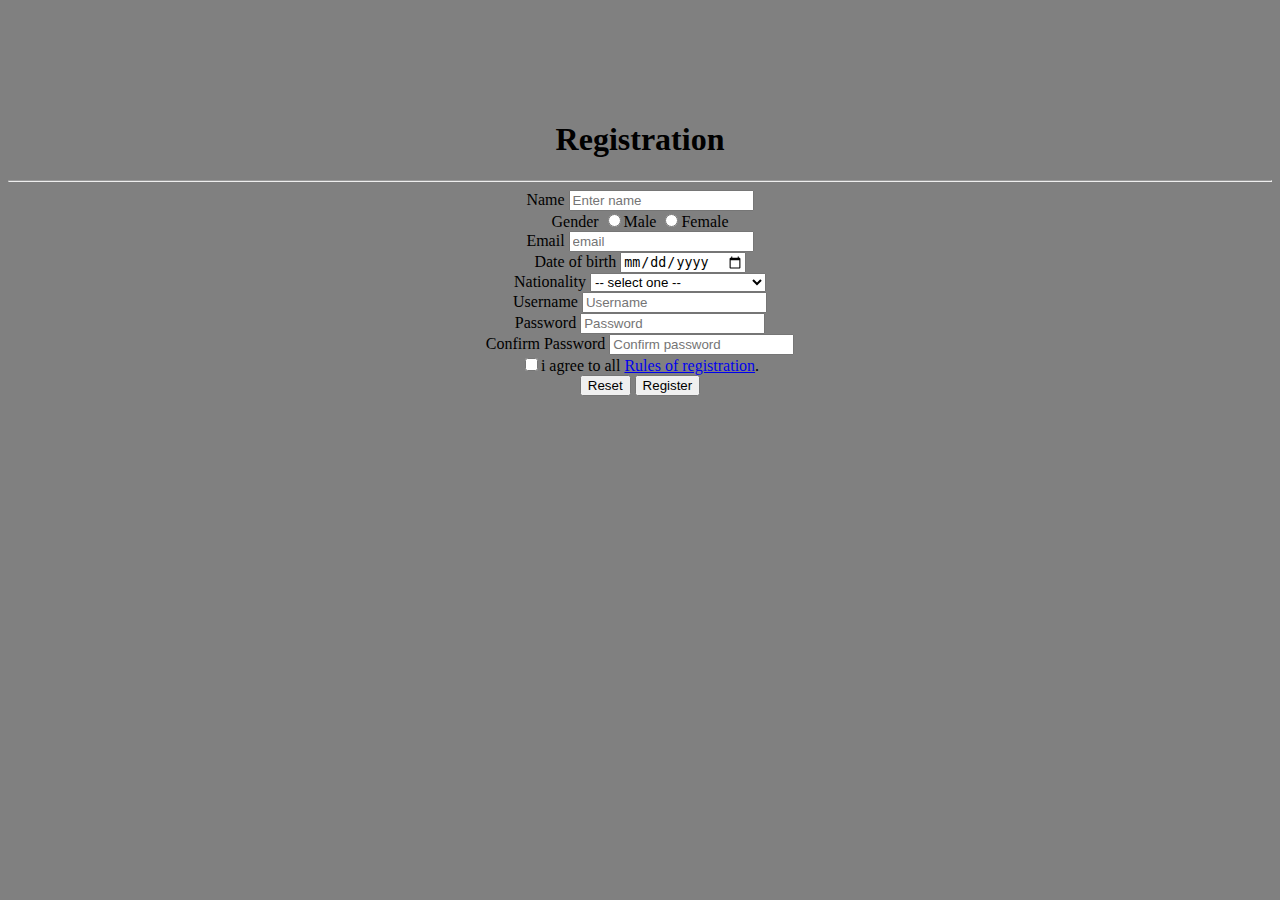
<file: registration-form/registration-form.html>
<!DOCTYPE html>
<html>
<head>
	<link rel="stylesheet" type="text/css" href="../styles/registration-style.css">

</head>
<body>
<div class="registration">
<h1>Registration</h1><hr>
<form class="flex flex-right">
<label>Name</label>
<input type="Name"  placeholder="Enter name" required><br>
<label>Gender</label>
<input type="radio" value="Male" required>Male
<input type="radio" value="female" required>Female<br>
<label>Email</label>
<input type="email" placeholder="email" required><br>
<label for="dob">Date of birth</label>
<input type="Date" placeholder="date of birth" required><br>
<label for="Nationality" >Nationality</label>
<select name="nationality" required>
  <option value="">-- select one --</option>
  <option value="afghan">Afghan</option>
  <option value="albanian">Albanian</option>
  <option value="algerian">Algerian</option>
  <option value="american">American</option>
  <option value="andorran">Andorran</option>
  <option value="angolan">Angolan</option>
  <option value="antiguans">Antiguans</option>
  <option value="argentinean">Argentinean</option>
  <option value="armenian">Armenian</option>
  <option value="australian">Australian</option>
  <option value="austrian">Austrian</option>
  <option value="azerbaijani">Azerbaijani</option>
  <option value="bahamian">Bahamian</option>
  <option value="bahraini">Bahraini</option>
  <option value="bangladeshi">Bangladeshi</option>
  <option value="barbadian">Barbadian</option>
  <option value="barbudans">Barbudans</option>
  <option value="batswana">Batswana</option>
  <option value="belarusian">Belarusian</option>
  <option value="belgian">Belgian</option>
  <option value="belizean">Belizean</option>
  <option value="beninese">Beninese</option>
  <option value="bhutanese">Bhutanese</option>
  <option value="bolivian">Bolivian</option>
  <option value="bosnian">Bosnian</option>
  <option value="brazilian">Brazilian</option>
  <option value="british">British</option>
  <option value="bruneian">Bruneian</option>
  <option value="bulgarian">Bulgarian</option>
  <option value="burkinabe">Burkinabe</option>
  <option value="burmese">Burmese</option>
  <option value="burundian">Burundian</option>
  <option value="cambodian">Cambodian</option>
  <option value="cameroonian">Cameroonian</option>
  <option value="canadian">Canadian</option>
  <option value="cape verdean">Cape Verdean</option>
  <option value="central african">Central African</option>
  <option value="chadian">Chadian</option>
  <option value="chilean">Chilean</option>
  <option value="chinese">Chinese</option>
  <option value="colombian">Colombian</option>
  <option value="comoran">Comoran</option>
  <option value="congolese">Congolese</option>
  <option value="costa rican">Costa Rican</option>
  <option value="croatian">Croatian</option>
  <option value="cuban">Cuban</option>
  <option value="cypriot">Cypriot</option>
  <option value="czech">Czech</option>
  <option value="danish">Danish</option>
  <option value="djibouti">Djibouti</option>
  <option value="dominican">Dominican</option>
  <option value="dutch">Dutch</option>
  <option value="east timorese">East Timorese</option>
  <option value="ecuadorean">Ecuadorean</option>
  <option value="egyptian">Egyptian</option>
  <option value="emirian">Emirian</option>
  <option value="equatorial guinean">Equatorial Guinean</option>
  <option value="eritrean">Eritrean</option>
  <option value="estonian">Estonian</option>
  <option value="ethiopian">Ethiopian</option>
  <option value="fijian">Fijian</option>
  <option value="filipino">Filipino</option>
  <option value="finnish">Finnish</option>
  <option value="french">French</option>
  <option value="gabonese">Gabonese</option>
  <option value="gambian">Gambian</option>
  <option value="georgian">Georgian</option>
  <option value="german">German</option>
  <option value="ghanaian">Ghanaian</option>
  <option value="greek">Greek</option>
  <option value="grenadian">Grenadian</option>
  <option value="guatemalan">Guatemalan</option>
  <option value="guinea-bissauan">Guinea-Bissauan</option>
  <option value="guinean">Guinean</option>
  <option value="guyanese">Guyanese</option>
  <option value="haitian">Haitian</option>
  <option value="herzegovinian">Herzegovinian</option>
  <option value="honduran">Honduran</option>
  <option value="hungarian">Hungarian</option>
  <option value="icelander">Icelander</option>
  <option value="indian">Indian</option>
  <option value="indonesian">Indonesian</option>
  <option value="iranian">Iranian</option>
  <option value="iraqi">Iraqi</option>
  <option value="irish">Irish</option>
  <option value="israeli">Israeli</option>
  <option value="italian">Italian</option>
  <option value="ivorian">Ivorian</option>
  <option value="jamaican">Jamaican</option>
  <option value="japanese">Japanese</option>
  <option value="jordanian">Jordanian</option>
  <option value="kazakhstani">Kazakhstani</option>
  <option value="kenyan">Kenyan</option>
  <option value="kittian and nevisian">Kittian and Nevisian</option>
  <option value="kuwaiti">Kuwaiti</option>
  <option value="kyrgyz">Kyrgyz</option>
  <option value="laotian">Laotian</option>
  <option value="latvian">Latvian</option>
  <option value="lebanese">Lebanese</option>
  <option value="liberian">Liberian</option>
  <option value="libyan">Libyan</option>
  <option value="liechtensteiner">Liechtensteiner</option>
  <option value="lithuanian">Lithuanian</option>
  <option value="luxembourger">Luxembourger</option>
  <option value="macedonian">Macedonian</option>
  <option value="malagasy">Malagasy</option>
  <option value="malawian">Malawian</option>
  <option value="malaysian">Malaysian</option>
  <option value="maldivan">Maldivan</option>
  <option value="malian">Malian</option>
  <option value="maltese">Maltese</option>
  <option value="marshallese">Marshallese</option>
  <option value="mauritanian">Mauritanian</option>
  <option value="mauritian">Mauritian</option>
  <option value="mexican">Mexican</option>
  <option value="micronesian">Micronesian</option>
  <option value="moldovan">Moldovan</option>
  <option value="monacan">Monacan</option>
  <option value="mongolian">Mongolian</option>
  <option value="moroccan">Moroccan</option>
  <option value="mosotho">Mosotho</option>
  <option value="motswana">Motswana</option>
  <option value="mozambican">Mozambican</option>
  <option value="namibian">Namibian</option>
  <option value="nauruan">Nauruan</option>
  <option value="nepalese">Nepalese</option>
  <option value="new zealander">New Zealander</option>
  <option value="ni-vanuatu">Ni-Vanuatu</option>
  <option value="nicaraguan">Nicaraguan</option>
  <option value="nigerien">Nigerien</option>
  <option value="north korean">North Korean</option>
  <option value="northern irish">Northern Irish</option>
  <option value="norwegian">Norwegian</option>
  <option value="omani">Omani</option>
  <option value="pakistani">Pakistani</option>
  <option value="palauan">Palauan</option>
  <option value="panamanian">Panamanian</option>
  <option value="papua new guinean">Papua New Guinean</option>
  <option value="paraguayan">Paraguayan</option>
  <option value="peruvian">Peruvian</option>
  <option value="polish">Polish</option>
  <option value="portuguese">Portuguese</option>
  <option value="qatari">Qatari</option>
  <option value="romanian">Romanian</option>
  <option value="russian">Russian</option>
  <option value="rwandan">Rwandan</option>
  <option value="saint lucian">Saint Lucian</option>
  <option value="salvadoran">Salvadoran</option>
  <option value="samoan">Samoan</option>
  <option value="san marinese">San Marinese</option>
  <option value="sao tomean">Sao Tomean</option>
  <option value="saudi">Saudi</option>
  <option value="scottish">Scottish</option>
  <option value="senegalese">Senegalese</option>
  <option value="serbian">Serbian</option>
  <option value="seychellois">Seychellois</option>
  <option value="sierra leonean">Sierra Leonean</option>
  <option value="singaporean">Singaporean</option>
  <option value="slovakian">Slovakian</option>
  <option value="slovenian">Slovenian</option>
  <option value="solomon islander">Solomon Islander</option>
  <option value="somali">Somali</option>
  <option value="south african">South African</option>
  <option value="south korean">South Korean</option>
  <option value="spanish">Spanish</option>
  <option value="sri lankan">Sri Lankan</option>
  <option value="sudanese">Sudanese</option>
  <option value="surinamer">Surinamer</option>
  <option value="swazi">Swazi</option>
  <option value="swedish">Swedish</option>
  <option value="swiss">Swiss</option>
  <option value="syrian">Syrian</option>
  <option value="taiwanese">Taiwanese</option>
  <option value="tajik">Tajik</option>
  <option value="tanzanian">Tanzanian</option>
  <option value="thai">Thai</option>
  <option value="togolese">Togolese</option>
  <option value="tongan">Tongan</option>
  <option value="trinidadian or tobagonian">Trinidadian or Tobagonian</option>
  <option value="tunisian">Tunisian</option>
  <option value="turkish">Turkish</option>
  <option value="tuvaluan">Tuvaluan</option>
  <option value="ugandan">Ugandan</option>
  <option value="ukrainian">Ukrainian</option>
  <option value="uruguayan">Uruguayan</option>
  <option value="uzbekistani">Uzbekistani</option>
  <option value="venezuelan">Venezuelan</option>
  <option value="vietnamese">Vietnamese</option>
  <option value="welsh">Welsh</option>
  <option value="yemenite">Yemenite</option>
  <option value="zambian">Zambian</option>
  <option value="zimbabwean">Zimbabwean</option>
</select><br>
<label>Username</label>
<input type="Username" placeholder="Username" required><br>
<label for="Password">Password</label>
<input type="Password" placeholder="Password" required><br>
<label for="confirm Password">Confirm Password</label>
<input type="confirm password" placeholder="Confirm password" required><br>
  	<input type="checkbox" required>i agree to all <a href="#">Rules of registration</a>.<br>
    <button type="Reset">Reset</button>
    <button type="submit" class="registerbtn">Register</button>
</form>
  </div>
</body>
</html>
</file>
<file: styles/registration-style.css>
body{
background-color: gray;
text-align: center;
position:relative;
top:100px;
}
</file>
